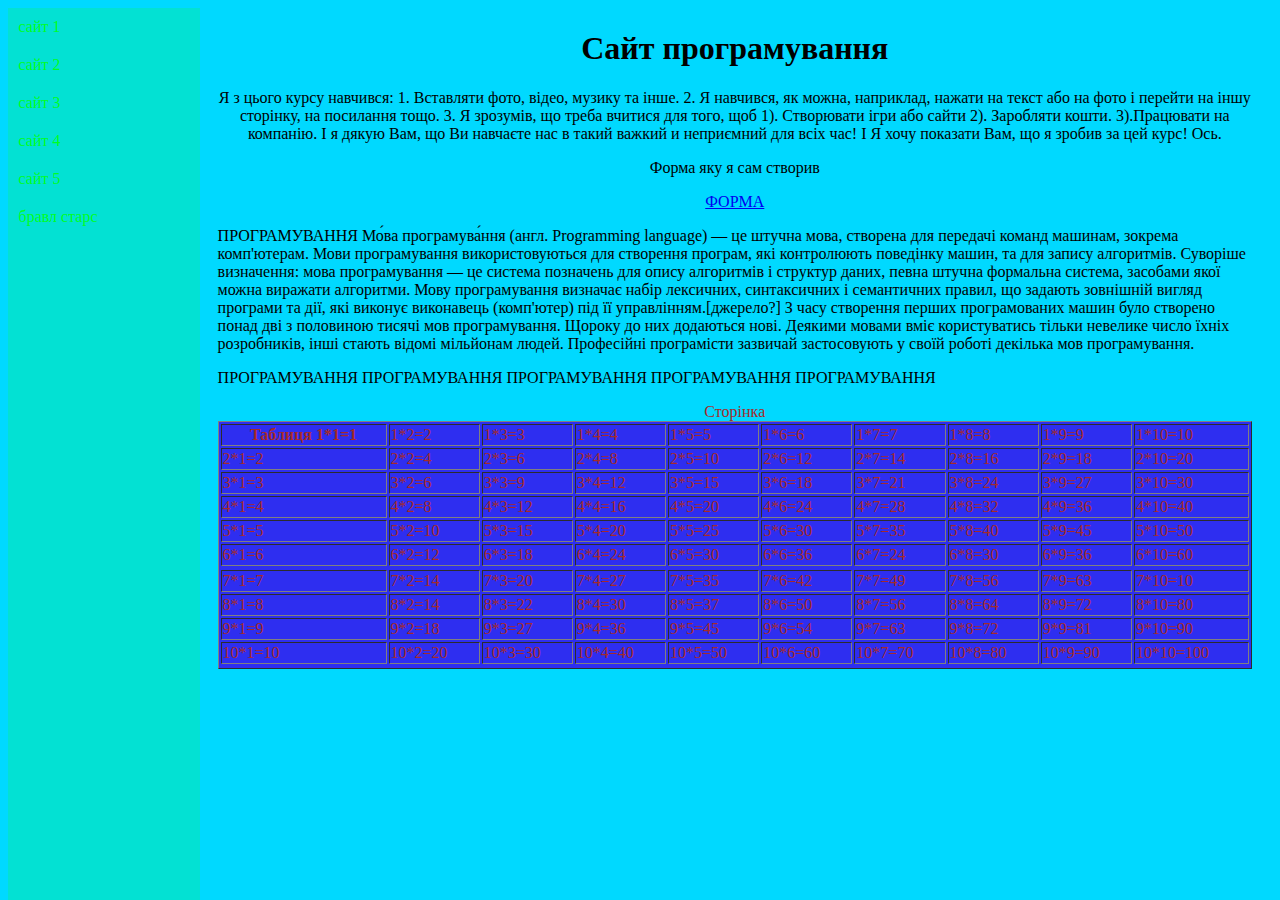
<file: index.html>
<!DOCTYPE html>
<html lang="en">

<head>
    <meta charset="UTF-8">
    <meta http-equiv="X-UA-Compatible" content="IE=edge">
    <meta name="viewport" content="width=device-width, initial-scale=1.0">
    <link rel="stylesheet" href="sate1-final.css">
    <title>Final</title>
    </head>
    <body>
        <ul>
            <li><a href="sate1-final.html">сайт 1</a></li>
            <li><a href="sate2-final.html">сайт 2</a></li>
            <li><a href="sate3-final.html">сайт 3</a></li>
            <li><a href="sate4-final.html">сайт 4</a></li>
            <li><a href="sate5-final.html">сайт 5</a></li>
            <li><a href="C:\Users\ЮрСК\Desktop\Програмированиэ\бравл старс\index.html">бравл старс</a></li>
        
        </ul>
        <div class="content">
            <p>
                <h1 align="center">Сайт програмування</h1>
                <p align="center">Я з цього курсу навчився: 1. Вставляти фото, відео,
                    музику та інше. 2. Я навчився, як можна, наприклад,
                    нажати на текст або на фото і перейти на іншу сторінку,
                    на посилання тощо. 3. Я зрозумів, що треба вчитися
                    для того, щоб 1). Створювати ігри або сайти 2). Заробляти
                    кошти. 3).Працювати на компанію. І я дякую Вам, що Ви навчаєте нас
                    в такий важкий и неприємний для всіх час! І Я хочу показати Вам,
                    що я зробив за цей курс! Ось.</p>
                <p align="center">Форма яку я сам створив</p>
                <p align="center"><a href="https://forms.gle/tgywEB2qLS6FvV8h6">ФОРМА</a>
                <p>
                    <a=class="a-color">ПРОГРАМУВАННЯ<a=class="a-color"> Мо́ва програмува́ння (англ. Programming language) — це штучна
                            мова, створена для передачі команд машинам, зокрема
                            комп'ютерам. Мови програмування використовуються для створення програм, які контролюють поведінку машин, та
                            для запису
                            алгоритмів.
                
                            Суворіше визначення: мова програмування — це система позначень для опису алгоритмів і структур даних, певна
                            штучна
                            формальна система, засобами якої можна виражати алгоритми. Мову програмування визначає набір лексичних,
                            синтаксичних
                            і семантичних правил, що задають зовнішній вигляд програми та дії, які виконує виконавець (комп'ютер) під її
                            управлінням.[джерело?]
                
                            З часу створення перших програмованих машин було створено понад дві з половиною тисячі мов програмування.
                            Щороку до
                            них додаються нові. Деякими мовами вміє користуватись тільки невелике число їхніх розробників, інші стають
                            відомі
                            мільйонам людей. Професійні програмісти зазвичай застосовують у своїй роботі декілька мов програмування.</a>
                </p>ПРОГРАМУВАННЯ<a=class="a-color"> ПРОГРАМУВАННЯ</a> ПРОГРАМУВАННЯ</a>
                    <a=class="a-color"> ПРОГРАМУВАННЯ</a>
                        ПРОГРАМУВАННЯ</p>
                        <table border="1" style="color:brown; background-color: rgb(46, 46, 240);" width="100%">
                            <caption>
                                Сторінка
                            </caption>
                            <tr style="color:aqua(165, 42, 101)">
                                <th>Таблиця 1*1=1</th>
                                <td>1*2=2</td>
                                <td>1*3=3</td>
                                <td>1*4=4</td>
                                <td>1*5=5</td>
                                <td>1*6=6</td>
                                <td>1*7=7</td>
                                <td>1*8=8</td>
                                <td>1*9=9</td>
                                <td>1*10=10</td>
                        
                            </tr>
                        
                            <tr>
                                <td>2*1=2</td>
                                <td>2*2=4</td>
                                <td>2*3=6</td>
                                <td>2*4=8</td>
                                <td>2*5=10</td>
                                <td>2*6=12</td>
                                <td>2*7=14</td>
                                <td>2*8=16</td>
                                <td>2*9=18</td>
                                <td>2*10=20</td>
                            </tr>
                        
                            <tr>
                                <td>3*1=3</td>
                                <td>3*2=6</td>
                                <td>3*3=9</td>
                                <td>3*4=12</td>
                                <td>3*5=15</td>
                                <td>3*6=18</td>
                                <td>3*7=21</td>
                                <td>3*8=24</td>
                                <td>3*9=27</td>
                                <td>3*10=30</td>
                        
                            </tr>
                        
                            <tr>
                                <td>4*1=4</td>
                                <td>4*2=8</td>
                                <td>4*3=12</td>
                                <td>4*4=16</td>
                                <td>4*5=20</td>
                                <td>4*6=24</td>
                                <td>4*7=28</td>
                                <td>4*8=32</td>
                                <td>4*9=36</td>
                                <td>4*10=40</td>
                            </tr>
                        
                            <tr>
                                <td>5*1=5</td>
                                <td>5*2=10</td>
                                <td>5*3=15</td>
                                <td>5*4=20</td>
                                <td>5*5=25</td>
                                <td>5*6=30</td>
                                <td>5*7=35</td>
                                <td>5*8=40</td>
                                <td>5*9=45</td>
                                <td>5*10=50</td>
                        
                            </tr>
                        
                            <tr>
                                <td>6*1=6</td>
                                <td>6*2=12</td>
                                <td>6*3=18</td>
                                <td>6*4=24</td>
                                <td>6*5=30</td>
                                <td>6*6=36</td>
                                <td>6*7=24</td>
                                <td>6*8=30</td>
                                <td>6*9=36</td>
                                <td>6*10=60</td>
                            </tr>
                        
                            </tr>
                            <tr>
                            </tr>
                        
                            <tr>
                                <td>7*1=7</td>
                                <td>7*2=14</td>
                                <td>7*3=20</td>
                                <td>7*4=27</td>
                                <td>7*5=35</td>
                                <td>7*6=42</td>
                                <td>7*7=49</td>
                                <td>7*8=56</td>
                                <td>7*9=63</td>
                                <td>7*10=10</td>
                            </tr>
                        
                            <tr>
                                <td>8*1=8</td>
                                <td>8*2=14</td>
                                <td>8*3=22</td>
                                <td>8*4=30</td>
                                <td>8*5=37</td>
                                <td>8*6=50</td>
                                <td>8*7=56</td>
                                <td>8*8=64</td>
                                <td>8*9=72</td>
                                <td>8*10=80</td>
                        
                            </tr>
                        
                            <tr>
                                <td>9*1=9</td>
                                <td>9*2=18</td>
                                <td>9*3=27</td>
                                <td>9*4=36</td>
                                <td>9*5=45</td>
                                <td>9*6=54</td>
                                <td>9*7=63</td>
                                <td>9*8=72</td>
                                <td>9*9=81</td>
                                <td>9*10=90</td>
                            </tr>
                        
                            <tr>
                                <td>10*1=10</td>
                                <td>10*2=20</td>
                                <td>10*3=30</td>
                                <td>10*4=40</td>
                                <td>10*5=50</td>
                                <td>10*6=60</td>
                                <td>10*7=70</td>
                                <td>10*8=80</td>
                                <td>10*9=90</td>
                                <td>10*10=100</td>
                        
                            </tr>
                        
                            <tr>
            </p>
            <div class="nav">
                
        </div>
        </body>
        </html>
</file>
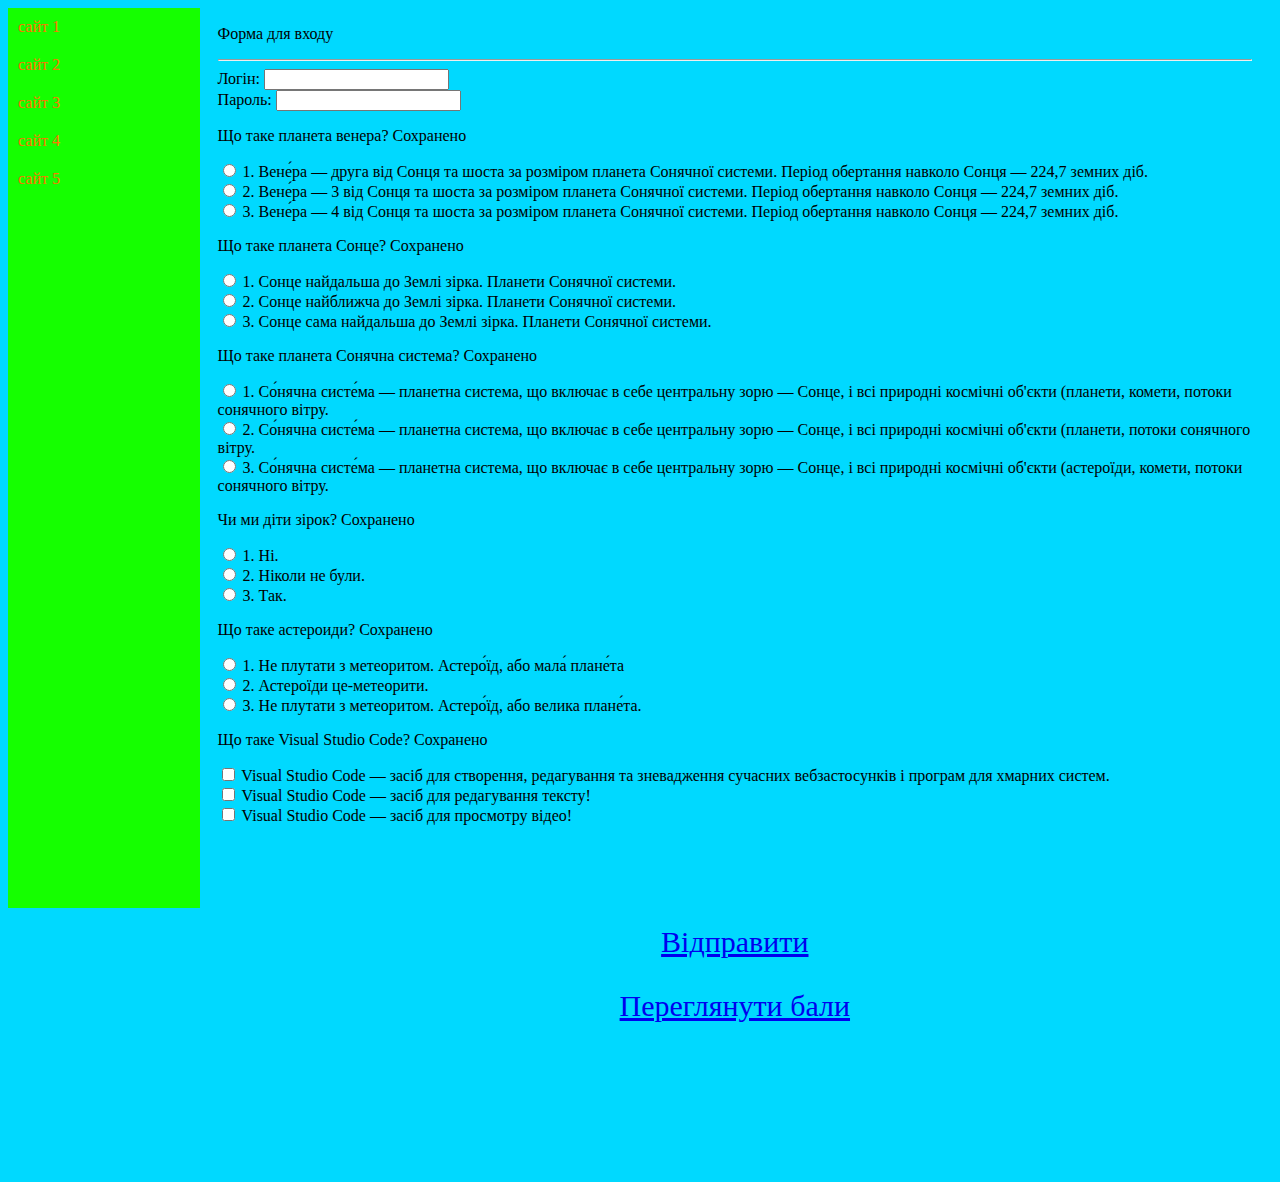
<file: sate2-final.html>
<!DOCTYPE html>
<html lang="en">
<head>
    <meta charset="UTF-8">
    <meta http-equiv="X-UA-Compatible" content="IE=edge">
    <meta name="viewport" content="width=device-width, initial-scale=1.0">
    <link rel="stylesheet" href="./sate2-final.css">
    <title>Final</title>
</head>
<body>
    <ul>
        <li><a href="sate1-final.html">сайт 1</a></li>
        <li><a href="sate2-final.html">сайт 2</a></li>
        <li><a href="sate3-final.html">сайт 3</a></li>
        <li><a href="sate4-final.html">сайт 4</a></li>
        <li><a href="sate5-final.html">сайт 5</a></li>
    </ul>
    <div class="content">
        <p>Форма для входу</p>
        <hr>
        <form>
            Логін: <input type="text" name="login"><br>
            Пароль: <input type="text" name="password"><br>
            <p>Що таке планета венера? Сохранено</p>
            <input type="radio" name="answer6" value="q6-a6">
            1. Вене́ра — друга від Сонця та шоста за розміром планета Сонячної системи. Період обертання навколо Сонця — 224,7
            земних діб.<br>
            <input type="radio" name="answer6" value="q6-a6">
            2. Вене́ра — 3 від Сонця та шоста за розміром планета Сонячної системи. Період обертання навколо Сонця — 224,7
            земних діб.<br>
            <input type="radio" name="answer6" value="q6-a6">
            3. Вене́ра — 4 від Сонця та шоста за розміром планета Сонячної системи. Період обертання навколо Сонця — 224,7
            земних діб.<br>
        
            <p>Що таке планета Сонце? Сохранено</p>
            <input type="radio" name="answer6" value="q6-a6">
            1. Сонце найдальша до Землі зірка. Планети Сонячної системи.<br>
            <input type="radio" name="answer6" value="q6-a6">
            2. Сонце найближча до Землі зірка. Планети Сонячної системи.<br>
            <input type="radio" name="answer6" value="q6-a6">
            3. Сонце сама найдальша до Землі зірка. Планети Сонячної системи.<br>
        
            <p>Що таке планета Сонячна система? Сохранено</p>
            <input type="radio" name="answer6" value="q6-a6">
            1. Со́нячна систе́ма — планетна система, що включає в себе центральну зорю — Сонце, і всі природні космічні об'єкти
            (планети, комети, потоки сонячного вітру.<br>
            <input type="radio" name="answer6" value="q6-a6">
            2. Со́нячна систе́ма — планетна система, що включає в себе центральну зорю — Сонце, і всі природні космічні об'єкти
            (планети, потоки сонячного вітру. <br>
            <input type="radio" name="answer6" value="q6-a6">
            3. Со́нячна систе́ма — планетна система, що включає в себе центральну зорю — Сонце, і всі природні космічні об'єкти
            (астероїди, комети, потоки сонячного вітру.<br>
        
            <p>Чи ми діти зірок? Сохранено</p>
            <input type="radio" name="answer2" value="q2-a1">
            1. Ні.<br>
            <input type="radio" name="answer2" value="q2-a2">
            2. Ніколи не були.<br>
            <input type="radio" name="answer2" value="q2-a2">
            3. Так.<br>
        
            <p>Що таке астероиди? Сохранено</p>
            <input type="radio" name="answer2" value="q2-a1">
            1. Не плутати з метеоритом. Астеро́їд, або мала́ плане́та <br>
            <input type="radio" name="answer2" value="q2-a2">
            2. Астероїди це-метеорити. <br>
            <input type="radio" name="answer2" value="q2-a2">
            3. Не плутати з метеоритом. Астеро́їд, або велика плане́та. <br>
            <p>Що таке Visual Studio Code? Сохранено</p>
            <input type="checkbox" name="answ1" value="q3-a1">
            Visual Studio Code — засіб для створення, редагування та зневадження сучасних вебзастосунків і програм для хмарних
            систем.<br>
            <input type="checkbox" name="answ1" value="q3-a2">
            Visual Studio Code — засіб для редагування тексту!<br>
            <input type="checkbox" name="answ1" value="q3-a2">
            Visual Studio Code — засіб для просмотру відео!<br>
            <div class="bool">
                <a href="https://forms.gle/yc1Ur9So2iVE9ana7">Відправити</a>
                <p align="center"></p><a href="форма.html">Переглянути бали</a>
    </div>
</body>
</html>
</file>
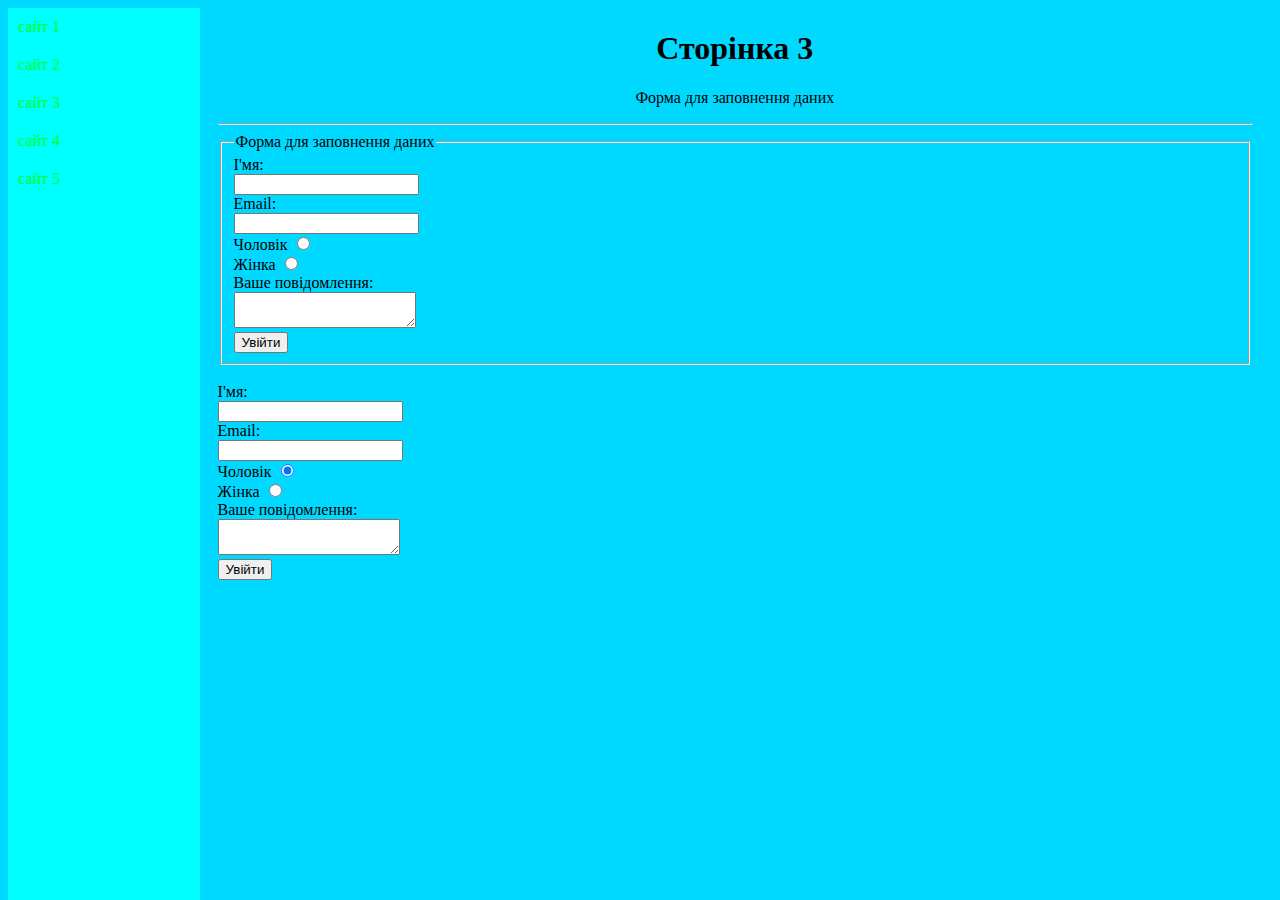
<file: sate3-final.html>
<!DOCTYPE html>
<html lang="en">
<head>
    <meta charset="UTF-8">
    <meta http-equiv="X-UA-Compatible" content="IE=edge">
    <meta name="viewport" content="width=device-width, initial-scale=1.0">
    <link rel="stylesheet" href="sate3-final.css">
    <title>Final</title>
    <ul>
        <li><a href="sate1-final.html">сайт 1</a></li>
        <li><a href="sate2-final.html">сайт 2</a></li>
        <li><a href="sate3-final.html">сайт 3</a></li>
        <li><a href="sate4-final.html">сайт 4</a></li>
        <li><a href="sate5-final.html">сайт 5</a></li>
    </ul>
    <div class="content">
        <p>
            <h1 align="center">Сторінка 3</h1>
            <p align="center">Форма для заповнення даних</p>
            <hr>
                    <fieldset>
                    <legend>Форма для заповнення даних</legend>
                        <lable>І'мя:</lable><br>
                        <input type="text" name="login"><br>
                        <lable>Email:</lable><br>
                        <input type="email" name="email"><br>
                        Чоловік <input type="radio" name="sex" value="male" checked><br>
                        Жінка <input type="radio" name="sex" value="female"> <br>
                        <lable>Ваше повідомлення:</lable><br>
                        <textarea name="messenger"></textarea>
                        <br>
                        <input type="submit" value="Увійти">
                    </fieldset>
                </form>
                <br>
                <lable>І'мя:</lable><br>
                <input type="text" name="login"><br>
                <lable>Email:</lable><br>
                <input type="email" name="email"><br>
                Чоловік <input type="radio" name="sex" value="male" checked><br>
                Жінка <input type="radio" name="sex" value="female"> <br>
                <lable>Ваше повідомлення:</lable><br>
                <textarea name="messenger"></textarea>
                <br>
                <input type="submit" value="Увійти">
            </p>
</file>
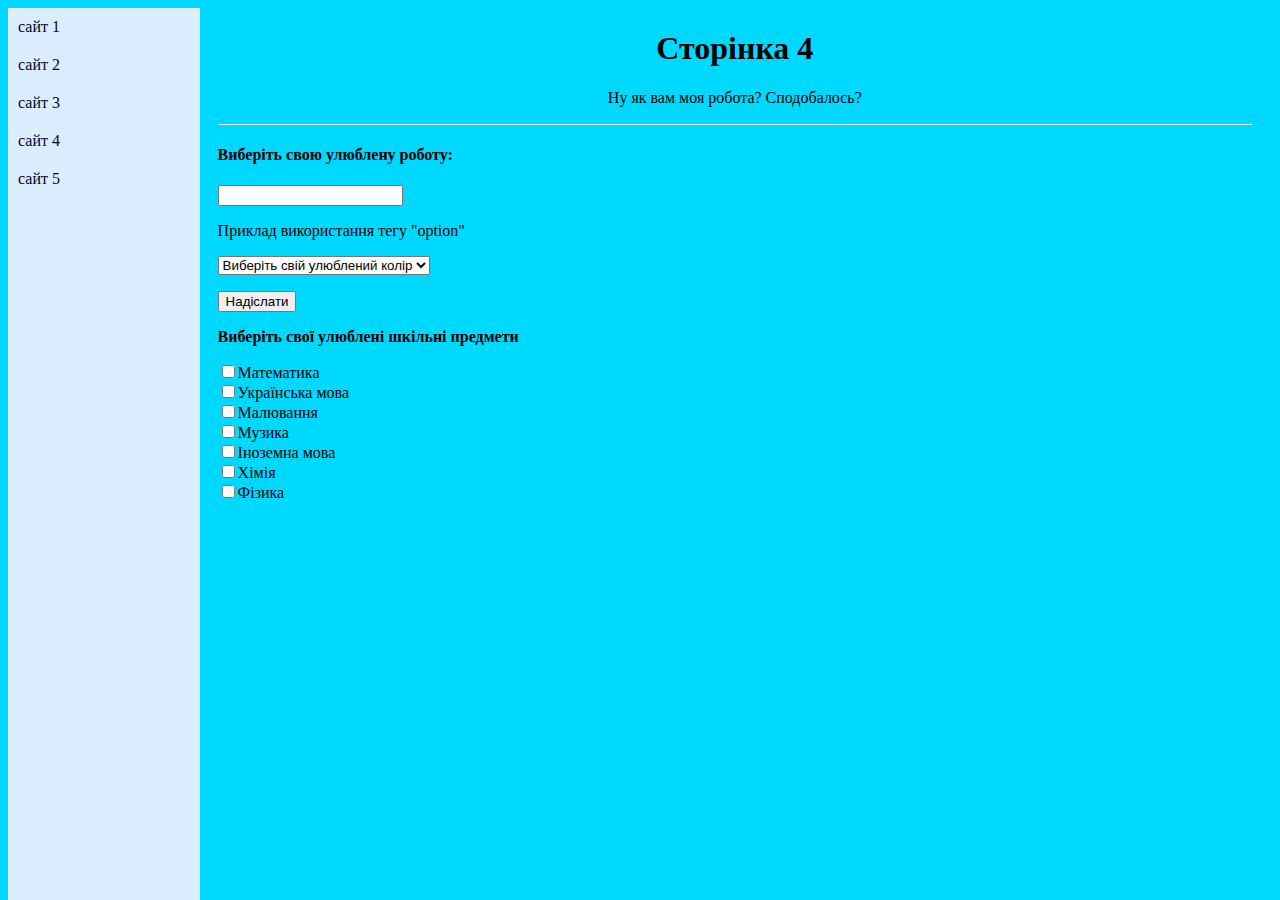
<file: sate4-final.html>
<!DOCTYPE html>
<html lang="en">
<head>
    <meta charset="UTF-8">
    <meta http-equiv="X-UA-Compatible" content="IE=edge">
    <meta name="viewport" content="width=device-width, initial-scale=1.0">
    <link rel="stylesheet" href="sate4-final.css">
    <title>Final</title>
</head>
<body>
    <ul>
        <li><a href="sate1-final.html">сайт 1</a></li>
        <li><a href="sate2-final.html">сайт 2</a></li>
        <li><a href="sate3-final.html">сайт 3</a></li>
        <li><a href="sate4-final.html">сайт 4</a></li>
        <li><a href="sate5-final.html">сайт 5</a></li>
    </ul>
    <div class="content">
        <p>
            <h1 align="center">Сторінка 4</h1>
            <p align="center">Ну як вам моя робота? Сподобалось?</p>
            <hr>
            <h4>Виберіть свою улюблену роботу:</h4>
            <p><input list="character">
                <datalist id="character">
                    <option value="Учитель"></option>
                    <option value="Водій"></option>
                    <option value="Веб-дизайнер"></option>
                    <option value="Продаветь"></option>
                    <option value="Юрист"></option>
                    <option value="Лікар"></option>
                </datalist>
            <form>
                <p>Приклад використання тегу "option"</p>
                
                <form>
                    <p><select name="color">
                            <option value="t11" disabled="disabled" selected="selected">Виберіть свій улюблений колір</option>
                            <option value="t1">Зелений</option>
                            <option value="t2">Жовтий</option>
                            <option value="t3">Червоний</option>
                            <option value="t4">Синій</option>
                            <option value="t5">Чорний</option>
                            <option value="t6">Білий</option>
                            <option value="t7">Рожевий</option>
                        </select></p>
                    <p><input type="submit" value="Надіслати"></p>
                </form>
                <p><b>Виберіть свої улюблені шкільні предмети</b></p>
                <p><input type="checkbox" id="check1"><label for="check1">Математика</label><Br>
                    <input type="checkbox" id="check2"><label for="check2">Українська мова</label><Br>
                    <input type="checkbox" id="check3"><label for="check3">Малювання</label><Br>
                    <input type="checkbox" id="check4"><label for="check4">Музика</label><Br>
                    <input type="checkbox" id="check5"><label for="check5">Іноземна мова</label><Br>
                    <input type="checkbox" id="check6"><label for="check6">Хімія</label><Br>
                    <input type="checkbox" id="check7"><label for="check7">Фізика</label>
                </p>
                </form>
        </p>
    </div>
</body>
</html>
</file>
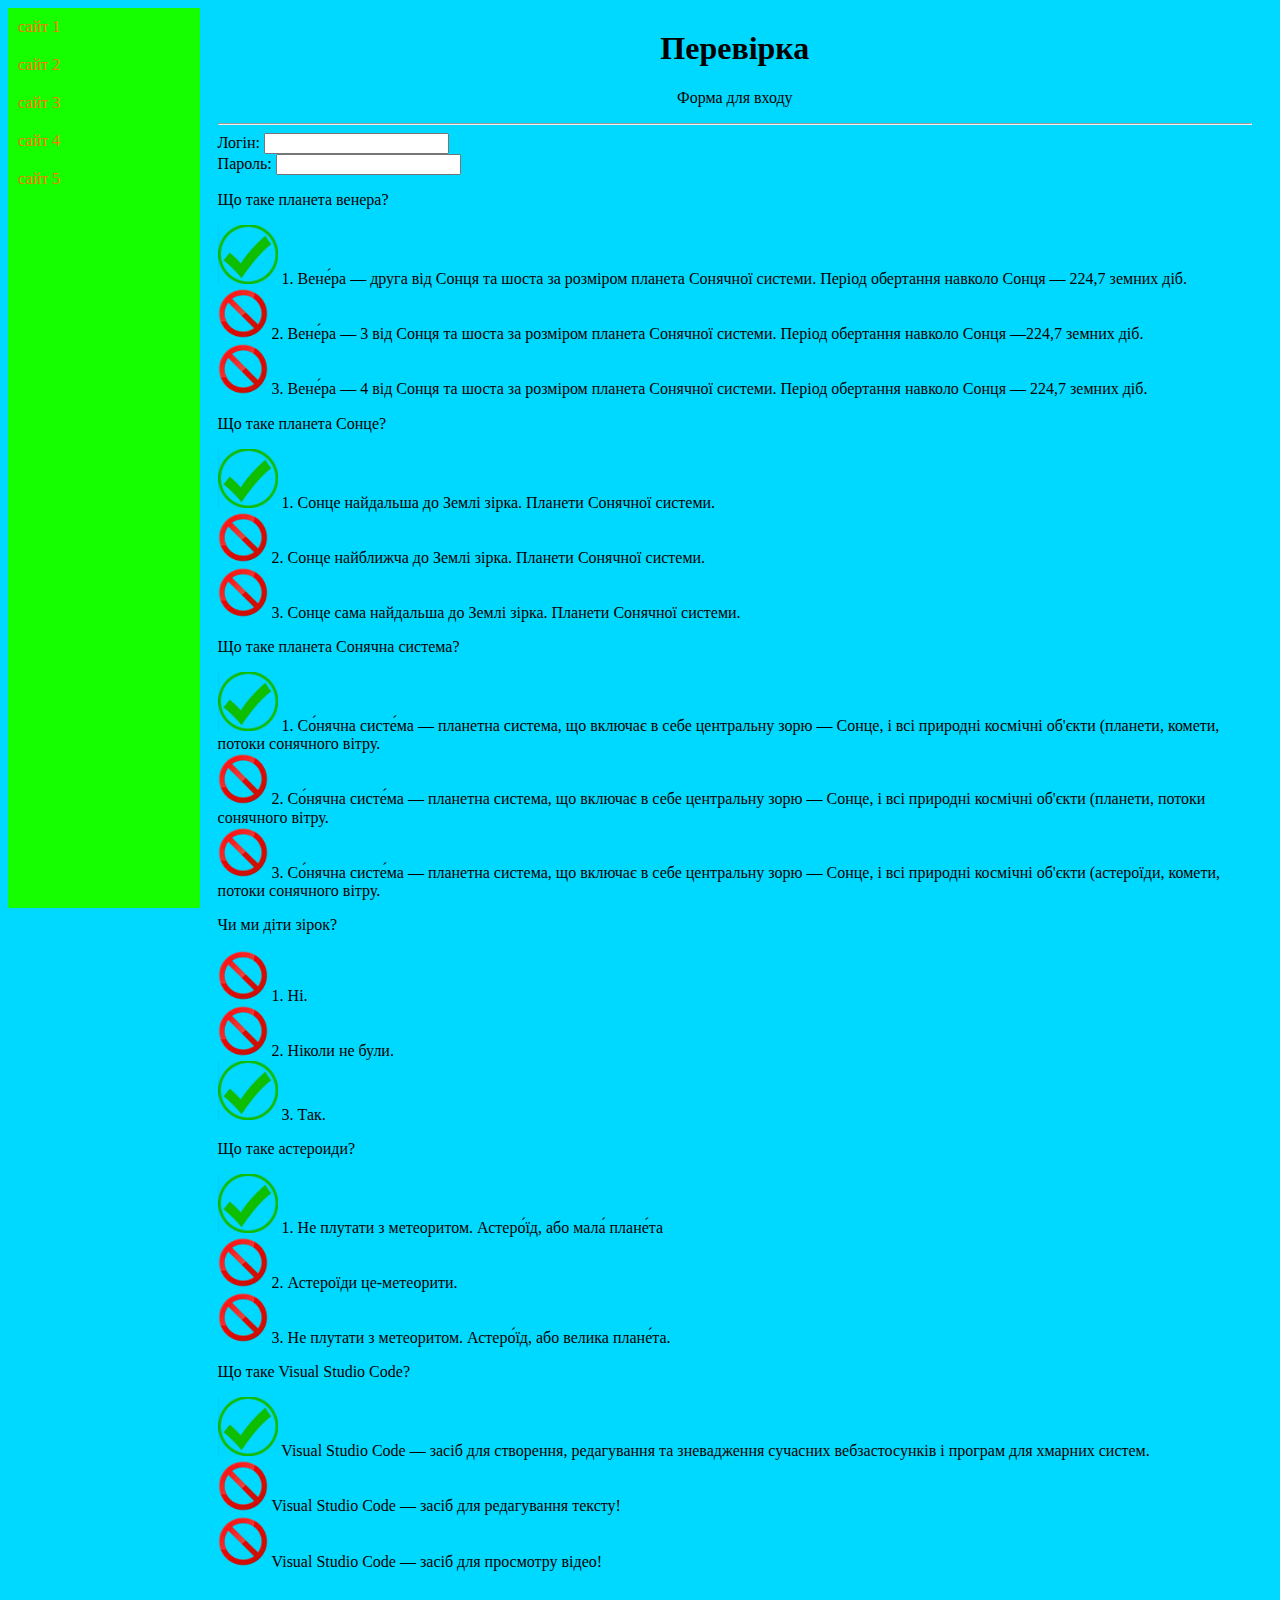
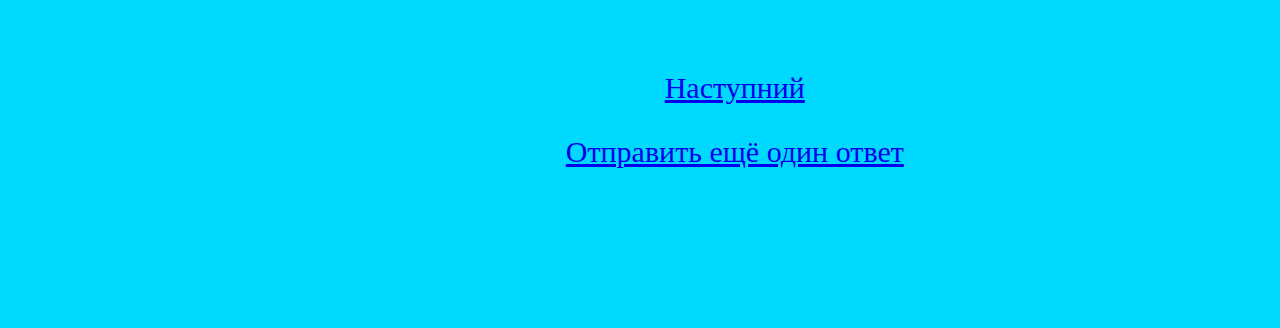
<file: форма.html>
<!DOCTYPE html>
<html lang="en">
<head>
    <meta charset="UTF-8">
    <meta http-equiv="X-UA-Compatible" content="IE=edge">
    <meta name="viewport" content="width=device-width, initial-scale=1.0">
    <link rel="stylesheet" href="форма.css">
    <title>Final</title>
</head>
<body>
    <ul>
        <li><a href="sate1-final.html">сайт 1</a></li>
        <li><a href="sate2-final.html">сайт 2</a></li>
        <li><a href="sate3-final.html">сайт 3</a></li>
        <li><a href="sate4-final.html">сайт 4</a></li>
        <li><a href="sate5-final.html">сайт 5</a></li>
    </ul>
    <div class="content">
        <h1 align="center">Перевірка</h1>
        <p align="center">Форма для входу</p>
        <hr>
        <form>
            Логін: <input type="text" name="login"><br>
            Пароль: <input type="text" name="password"><br>
            <p>Що таке планета венера?</p>
            <img src="./0-02-05-effaa1c5b2fb9ade4243be18fa7d5095a3e099f18f68217a5b6d69186b3eeaf7_e4d6c8f82df2e55c.jpg" width="60px"
            <input type="radio" name="answer2" value="q2-a1">
            1. Вене́ра — друга від Сонця та шоста за розміром планета Сонячної системи. Період обертання навколо Сонця — 224,7
            земних діб.<br>
            <img src="./0-02-05-d424d3082e16d496f1209794e3ab50c56c224b2980a20ea2d027ef9afb57a6f4_d76a40f317474c69.jpg" width="50px"
            <input type="radio" name="answer2" value="q2-a2">
            2. Вене́ра — 3 від Сонця та шоста за розміром планета Сонячної системи. Період обертання навколо Сонця —224,7 земних діб.<br>
            <img src="./0-02-05-d424d3082e16d496f1209794e3ab50c56c224b2980a20ea2d027ef9afb57a6f4_d76a40f317474c69.jpg" width="50px"
            <input type="radio" name="answer2" value="q2-a2">
            3. Вене́ра — 4 від Сонця та шоста за розміром планета Сонячної системи. Період обертання навколо Сонця —
            224,7
            земних діб.<br>

            <p>Що таке планета Сонце?</p>
            <img src="./0-02-05-effaa1c5b2fb9ade4243be18fa7d5095a3e099f18f68217a5b6d69186b3eeaf7_e4d6c8f82df2e55c.jpg" width="60px"
            <input type="radio" name="answer2" value="q2-a2">
            1. Сонце найдальша до Землі зірка. Планети Сонячної системи.<br>
            <img src="./0-02-05-d424d3082e16d496f1209794e3ab50c56c224b2980a20ea2d027ef9afb57a6f4_d76a40f317474c69.jpg" width="50px"
            <input type="radio" name="answer2" value="q2-a2">
            2. Сонце найближча до Землі зірка. Планети Сонячної системи.<br>
            <img src="./0-02-05-d424d3082e16d496f1209794e3ab50c56c224b2980a20ea2d027ef9afb57a6f4_d76a40f317474c69.jpg" width="50px"
            <input type="radio" name="answer2" value="q2-a2">
            3. Сонце сама найдальша до Землі зірка. Планети Сонячної системи.<br>

            <p>Що таке планета Сонячна система?</p>
            <img src="./0-02-05-effaa1c5b2fb9ade4243be18fa7d5095a3e099f18f68217a5b6d69186b3eeaf7_e4d6c8f82df2e55c.jpg" width="60px"
            <input type="radio" name="answer2" value="q2-a1">
            1. Со́нячна систе́ма — планетна система, що включає в себе центральну зорю — Сонце, і всі природні космічні об'єкти (планети, комети, потоки сонячного вітру.<br>
            <img src="./0-02-05-d424d3082e16d496f1209794e3ab50c56c224b2980a20ea2d027ef9afb57a6f4_d76a40f317474c69.jpg" width="50px"
            <input type="radio" name="answer2" value="q2-a2">
            2. Со́нячна систе́ма — планетна система, що включає в себе центральну зорю — Сонце, і всі природні космічні об'єкти (планети, потоки сонячного вітру. <br>
            <img src="./0-02-05-d424d3082e16d496f1209794e3ab50c56c224b2980a20ea2d027ef9afb57a6f4_d76a40f317474c69.jpg" width="50px"
            <input type="radio" name="answer2" value="q2-a2">
            3. Со́нячна систе́ма — планетна система, що включає в себе центральну зорю — Сонце, і всі природні космічні
            об'єкти
            (астероїди, комети, потоки сонячного вітру.<br>

            <p>Чи ми діти зірок?</p>
            <img src="./0-02-05-d424d3082e16d496f1209794e3ab50c56c224b2980a20ea2d027ef9afb57a6f4_d76a40f317474c69.jpg" width="50px"
            <input type="radio" name="answer2" value="q2-a1">
            1. Ні.<br>
            <img src="./0-02-05-d424d3082e16d496f1209794e3ab50c56c224b2980a20ea2d027ef9afb57a6f4_d76a40f317474c69.jpg" width="50px"
            <input type="radio" name="answer2" value="q2-a2">
            2. Ніколи не були.<br>
            <img src="./0-02-05-effaa1c5b2fb9ade4243be18fa7d5095a3e099f18f68217a5b6d69186b3eeaf7_e4d6c8f82df2e55c.jpg"width="60px"
            <input type="radio" name="answer2" value="q2-a1">
            3. Так.<br>

            <p>Що таке астероиди?</p>
            <img src="./0-02-05-effaa1c5b2fb9ade4243be18fa7d5095a3e099f18f68217a5b6d69186b3eeaf7_e4d6c8f82df2e55c.jpg" width="60px"
            <input type="radio" name="answer2" value="q2-a1">
            1. Не плутати з метеоритом. Астеро́їд, або мала́ плане́та <br>
            <img src="./0-02-05-d424d3082e16d496f1209794e3ab50c56c224b2980a20ea2d027ef9afb57a6f4_d76a40f317474c69.jpg" width="50px"
            <input type="radio" name="answer2" value="q2-a2">
            2. Астероїди це-метеорити. <br>
            <img src="./0-02-05-d424d3082e16d496f1209794e3ab50c56c224b2980a20ea2d027ef9afb57a6f4_d76a40f317474c69.jpg" width="50px"
            <input type="radio" name="answer2" value="q2-a2">
            3. Не плутати з метеоритом. Астеро́їд, або велика плане́та. <br>

            <p>Що таке Visual Studio Code?</p>
            <img src="./0-02-05-effaa1c5b2fb9ade4243be18fa7d5095a3e099f18f68217a5b6d69186b3eeaf7_e4d6c8f82df2e55c.jpg" width="60px"
            <input type="checkbox" name="answ1" value="q3-a1">
            Visual Studio Code — засіб для створення, редагування та зневадження сучасних вебзастосунків і програм для хмарних систем.<br>
            <img src="./0-02-05-d424d3082e16d496f1209794e3ab50c56c224b2980a20ea2d027ef9afb57a6f4_d76a40f317474c69.jpg" width="50px"
            <input type="checkbox" name="answ1" value="q3-a2">
            Visual Studio Code — засіб для редагування тексту!<br>
            <img src="./0-02-05-d424d3082e16d496f1209794e3ab50c56c224b2980a20ea2d027ef9afb57a6f4_d76a40f317474c69.jpg" width="50px"
            <input type="checkbox" name="answ1" value="q3-a2">
            Visual Studio Code — засіб для просмотру відео!<br>
            <div class="bool">
                <a href="sate3-final.html">Наступний</a>
                <p align="center"></p><a href="sate2-final.html">Отправить ещё один ответ</a>
            </div>
</body>

</html>
</file>
<file: sate1-final.css>
style {
    margin: 0;
}
ul {
    list-style-type: none;
    margin: 0%;
    padding: 0;
    width: 15%;
    height: 100%;
    background-color: rgb(13, 255, 45, 0.212);
    position: fixed;
    overflow: auto;
}
li a {
    text-decoration: none;
    display: block;
    padding: 10px;
    color: rgb(0, 255, 34);
}
.content {
    margin-left: 15%;
    padding: 1px 20px;
}
.active {
    background-color: rgb(6, 202, 236);
    color: rgb(200, 255, 0);
}
li a:hover {
    background-color: rgb(6, 202, 236);
    color: rgb(200, 255, 0);
}
body {
    background-color: rgb(0, 217, 255);
}
</file>
<file: sate2-final.css>
style {
    margin: 0;
}
ul {
    list-style-type: none;
    margin: 0%;
    padding: 0;
    width: 15%;
    height: 100%;
    background-color: rgb(21, 255, 0);
    position: fixed;
    overflow: auto;
}
li a {
    text-decoration: none;
    display: block;
    padding: 10px;
    color: rgb(255, 115, 0);
}
.content {
    margin-left: 15%;
    padding: 1px 20px;
}
.active {
    background-color: rgb(0, 255, 21);
    color: rgb(255, 123, 0);
}
li a:hover {
    background-color: rgb(17, 222, 230);
    color: rgb(0, 255, 21);
}
body {
    background-color: rgb(0, 217, 255);
}
.text-container {
    display: flex;
    justify-content: space-around;
    align-items: center;
}

.text-bloks {
    width: 30%;
    font-size: 20px;
}
.bool {
    padding-top: 100px;
    padding-bottom: 150px;
    text-align: center;
    font-size: 30px;
}
</file>
<file: sate3-final.css>
style {
    margin: 0;
}
ul {
    list-style-type: none;
    margin: 0%;
    padding: 0;
    width: 15%;
    height: 100%;
    background-color: aqua;
    position: fixed;
    overflow: auto;
}
li a {
    text-decoration: none;
    display: block;
    padding: 10px;
    color: rgb(0, 255, 34);
}
.content {
    margin-left: 15%;
    padding: 1px 20px;
}
.active {
    background-color: rgb(16, 134, 236)
    color: rgb(0, 255, 34);
}
li a:hover {
    background-color: aliceblue;
    color: rgb(255, 72, 0);
}
body {
    background-color: rgb(0, 217, 255);
}
</file>
<file: sate4-final.css>
style {
    margin: 0;
}
ul {
    list-style-type: none;
    margin: 0%;
    padding: 0;
    width: 15%;
    height: 100%;
    background-color: rgb(218, 238, 255);
    position: fixed;
    overflow: auto;
}
li a {
    text-decoration: none;
    display: block;
    padding: 10px;
    color: rgb(4, 4, 40);
}
.content {
    margin-left: 15%;
    padding: 1px 20px;
}
.active {
    background-color: rgb(184, 184, 236);
    color: rgb(218, 238, 255);
}
li a:hover {
    background-color: rgb(82, 82, 147);
    color: rgb(218, 238, 255);
}
body {
    background-color: rgb(0, 217, 255);
}
</file>
<file: форма.css>
. .text-container img{
    width: 100px;
}
style {
    margin: 0;
}
ul {
    list-style-type: none;
    margin: 0%;
    padding: 0;
    width: 15%;
    height: 100%;
    background-color: rgb(21, 255, 0);
    position: fixed;
    overflow: auto;
}
li a {
    text-decoration: none;
    display: block;
    padding: 10px;
    color: rgb(255, 115, 0);
}
.content {
    margin-left: 15%;
    padding: 1px 20px;
}
.active {
    background-color: rgb(0, 255, 21);
    color: rgb(255, 123, 0);
}

li a:hover {
    background-color: rgb(17, 222, 230);
    color: rgb(0, 255, 21);
}

body {
    background-color: rgb(0, 217, 255);
}
.text-container {
    display: flex;
    justify-content: space-around;
    align-items: center;
}

.text-bloks {
    width: 30%;
    font-size: 20px;
}
.bool {
    padding-top: 100px;
    padding-bottom: 150px;
    text-align: center;
    font-size: 30px;
}
</file>
